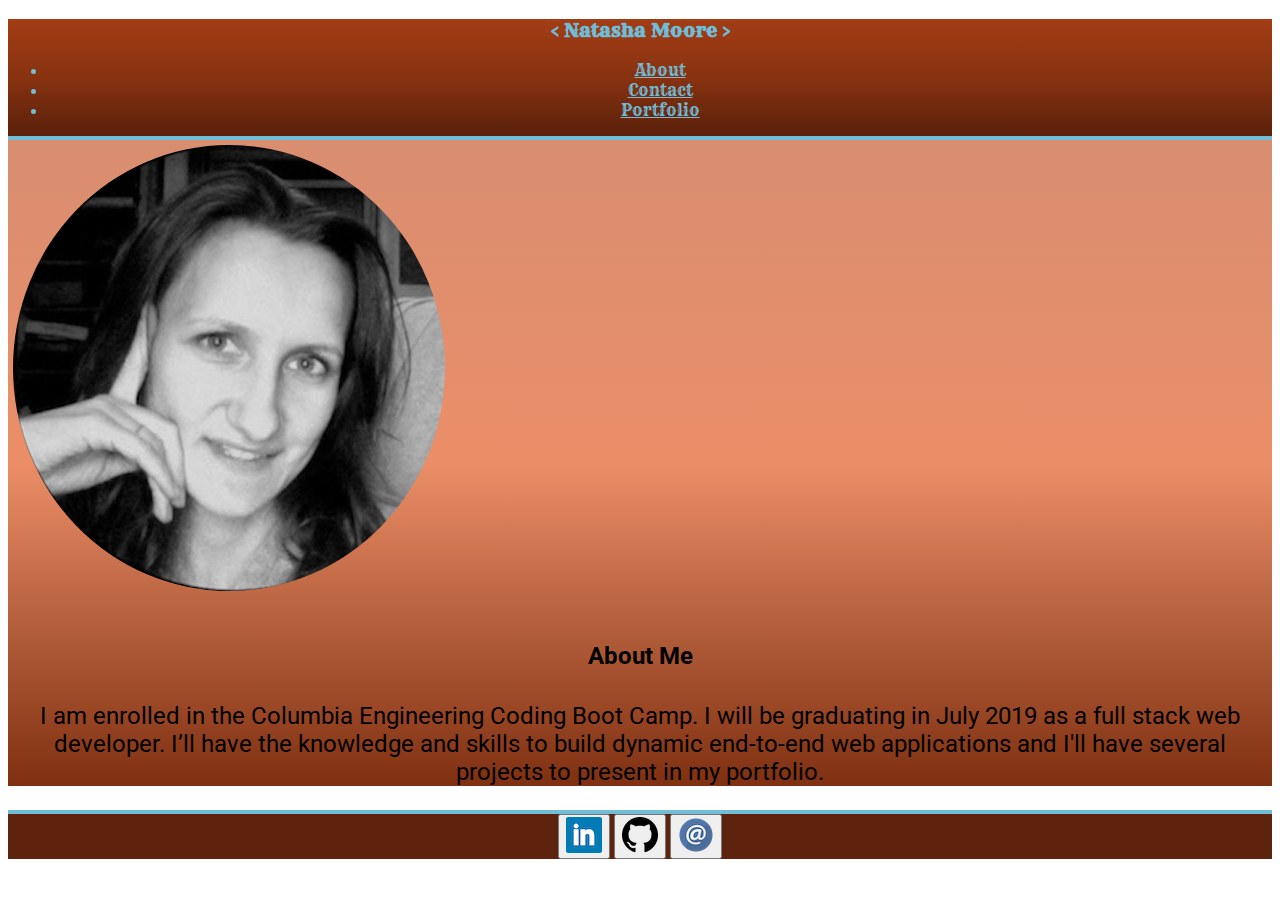
<file: index.html>
<!DOCTYPE html>
<html lang="en">
<head>
    <meta charset="UTF-8">
    <meta name="viewport" content="width=device-width, initial-scale=1.0">
    <meta http-equiv="X-UA-Compatible" content="ie=edge">
    <link href="https://stackpath.bootstrapcdn.com/bootstrap/4.2.1/css/bootstrap.min.css" rel="stylesheet" integrity="sha384-GJzZqFGwb1QTTN6wy59ffF1BuGJpLSa9DkKMp0DgiMDm4iYMj70gZWKYbI706tWS" crossorigin="anonymous">
    <link rel="stylesheet" type="text/css" href="bootstrapCSS.css">
    <link href="https://fonts.googleapis.com/css?family=Roboto|Rye" rel="stylesheet">
    <title>About</title>
</head>
<header>
    <div class="container-fluid">
            
        <div class="row">
            <div id="navBar" class="col-lg-12">
                    <h3>&#60 Natasha Moore &#62</h3>
                        <ul class="nav justify-content-center">
                            <li class="nav-item">
                              <a class="nav-link active" href="index.html">About</a>
                            </li>
                            <li class="nav-item">
                              <a class="nav-link" href="contact.html">Contact</a>
                            </li>
                            <li class="nav-item">
                              <a class="nav-link" href="portfolio.html">Portfolio</a>
                            </li>
                            </ul>
                
          
            </div>
    
        </div>
    </div>
</nav>
        </header>
<body>
         
        <main>
                <div class="container-fluid">
                        <div class="row">
                            <div class="col-sm-4">
                                <div id="Picture">
                                    <img class="img-responsive" id="Me" src="images/oldselfie.jpeg" alt="MyPicture">
                                </div>
                            </div>
    
                            <div class="col-sm-8">
                                <section class="myStory">
                                        <h4>About Me</h4>
                                        <p>I am enrolled in the Columbia Engineering Coding Boot Camp. I will be graduating in July 2019 as a full stack web developer. I’ll have the knowledge and skills to build dynamic end-to-end web applications and I'll have several projects to present in my portfolio.     
                                        </p>
                                        
                                </section>
                            </div>
            </div>
        </div>
   </main>
</body>
<footer>
    
        <div class="container-fluid" style="background-color:#5d230c; text-align: center">
                <div class="col-lg-12" id="links">
                        <button type="button" class="btn btn-outline-secondary"><a href="http://linkedin.com/in/natasha-moore-b49a712b" target="_blank"><img src="images/linkedin-icon.png"></a></button>
                        <button type="button" class="btn btn-outline-secondary"><a href="#" target="_blank"><img src="images/github-icon.png"></a></button>
                        <button type="button" class="btn btn-outline-secondary"><a href="mailto:natalytak@yahoo.com"><img src="images/email-icon.png"></a></button>

                    </div>
            
        </div>
</footer>
</html>
</file>
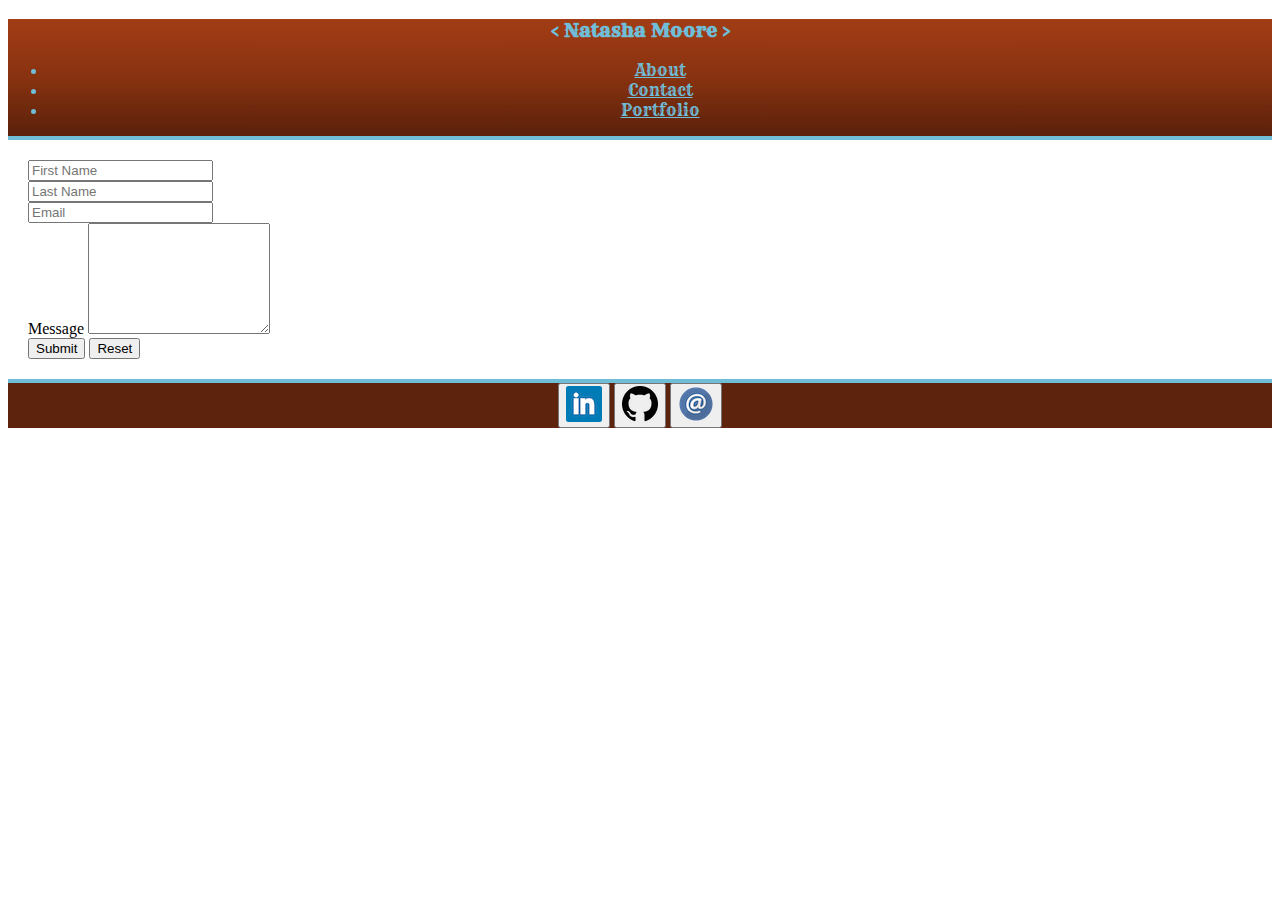
<file: contact.html>
<!DOCTYPE html>
<html lang="en">
<head>
    <meta charset="UTF-8">
    <meta name="viewport" content="width=device-width, initial-scale=1.0">
    <meta http-equiv="X-UA-Compatible" content="ie=edge">
    <link href="https://stackpath.bootstrapcdn.com/bootstrap/4.2.1/css/bootstrap.min.css" rel="stylesheet" integrity="sha384-GJzZqFGwb1QTTN6wy59ffF1BuGJpLSa9DkKMp0DgiMDm4iYMj70gZWKYbI706tWS" crossorigin="anonymous">
    <link rel="stylesheet" type="text/css" href="bootstrapCSS.css">
    <link href="https://fonts.googleapis.com/css?family=Roboto|Rye" rel="stylesheet">
    <title>Contact</title>
</head>
<header>
        <div class="container-fluid">
            
                <div class="row">
                    <div id="navBar" class="col-lg-12">
                            <h3>&#60 Natasha Moore &#62</h3>
                                <ul class="nav justify-content-center">
                                    <li class="nav-item">
                                      <a class="nav-link" href="index.html">About</a>
                                    </li>
                                    <li class="nav-item">
                                      <a class="nav-link active" href="contact.html">Contact</a>
                                    </li>
                                    <li class="nav-item">
                                      <a class="nav-link" href="portfolio.html">Portfolio</a>
                                    </li>
                                    </ul>
                        
                  
                    </div>
            
                </div>
            </div>
        </nav>
        </header>
<body>

        <form style="margin:20px">
                <div class="form-group">
                  <input type="fname" class="form-control" id="exampleFormControlInput1" placeholder="First Name">
                </div>
                <div class="form-group">
                    <input type="lname" class="form-control" id="exampleFormControlInput1" placeholder="Last Name">
                </div>

                <div class="form-group">
                    <input type="email" class="form-control" id="exampleFormControlInput1" placeholder="Email">
                </div>

                <div class="form-group">
                    <label for="exampleFormControlTextarea1">Message</label>
                    <textarea class="form-control" id="exampleFormControlTextarea1" rows="7"></textarea>
                </div>
                <button type="submit" class="btn btn-outline-secondary">Submit</button>
                <button type="reset" class="btn btn-outline-secondary">Reset</button>
        </form>

    </body>
    <footer>
            <div class="container-fluid" style="background-color:#5d230c; text-align: center">
                    <div class="col-lg-12" id="links">
                            <button type="button" class="btn btn-outline-secondary"><a href="http://linkedin.com/in/natasha-moore-b49a712b" target="_blank"><img src="images/linkedin-icon.png"></a></button>
                            <button type="button" class="btn btn-outline-secondary"><a href="#" target="_blank"><img src="images/github-icon.png"></a></button>
                            <button type="button" class="btn btn-outline-secondary"><a href="mailto:natalytak@yahoo.com"><img src="images/email-icon.png"></a></button>
    
                        </div>
                
            </div>
    </footer>
    </html>
</file>
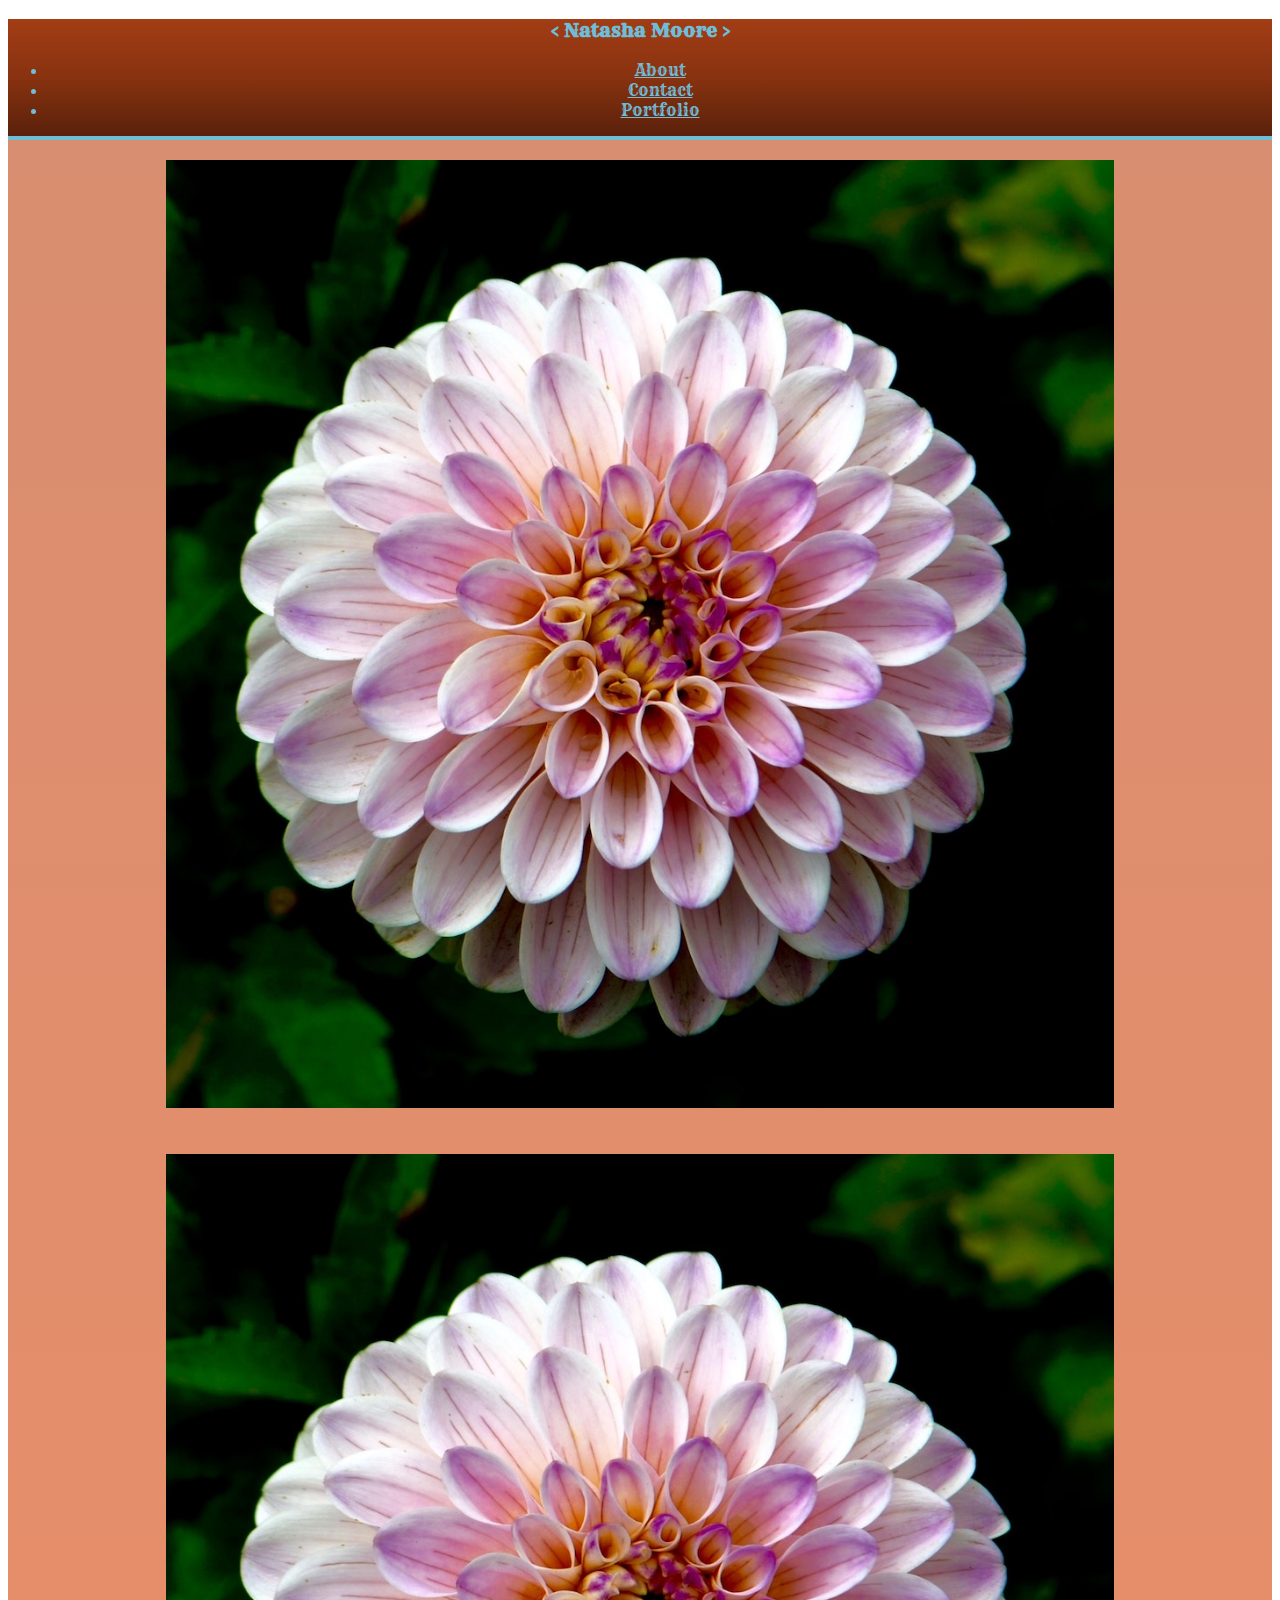
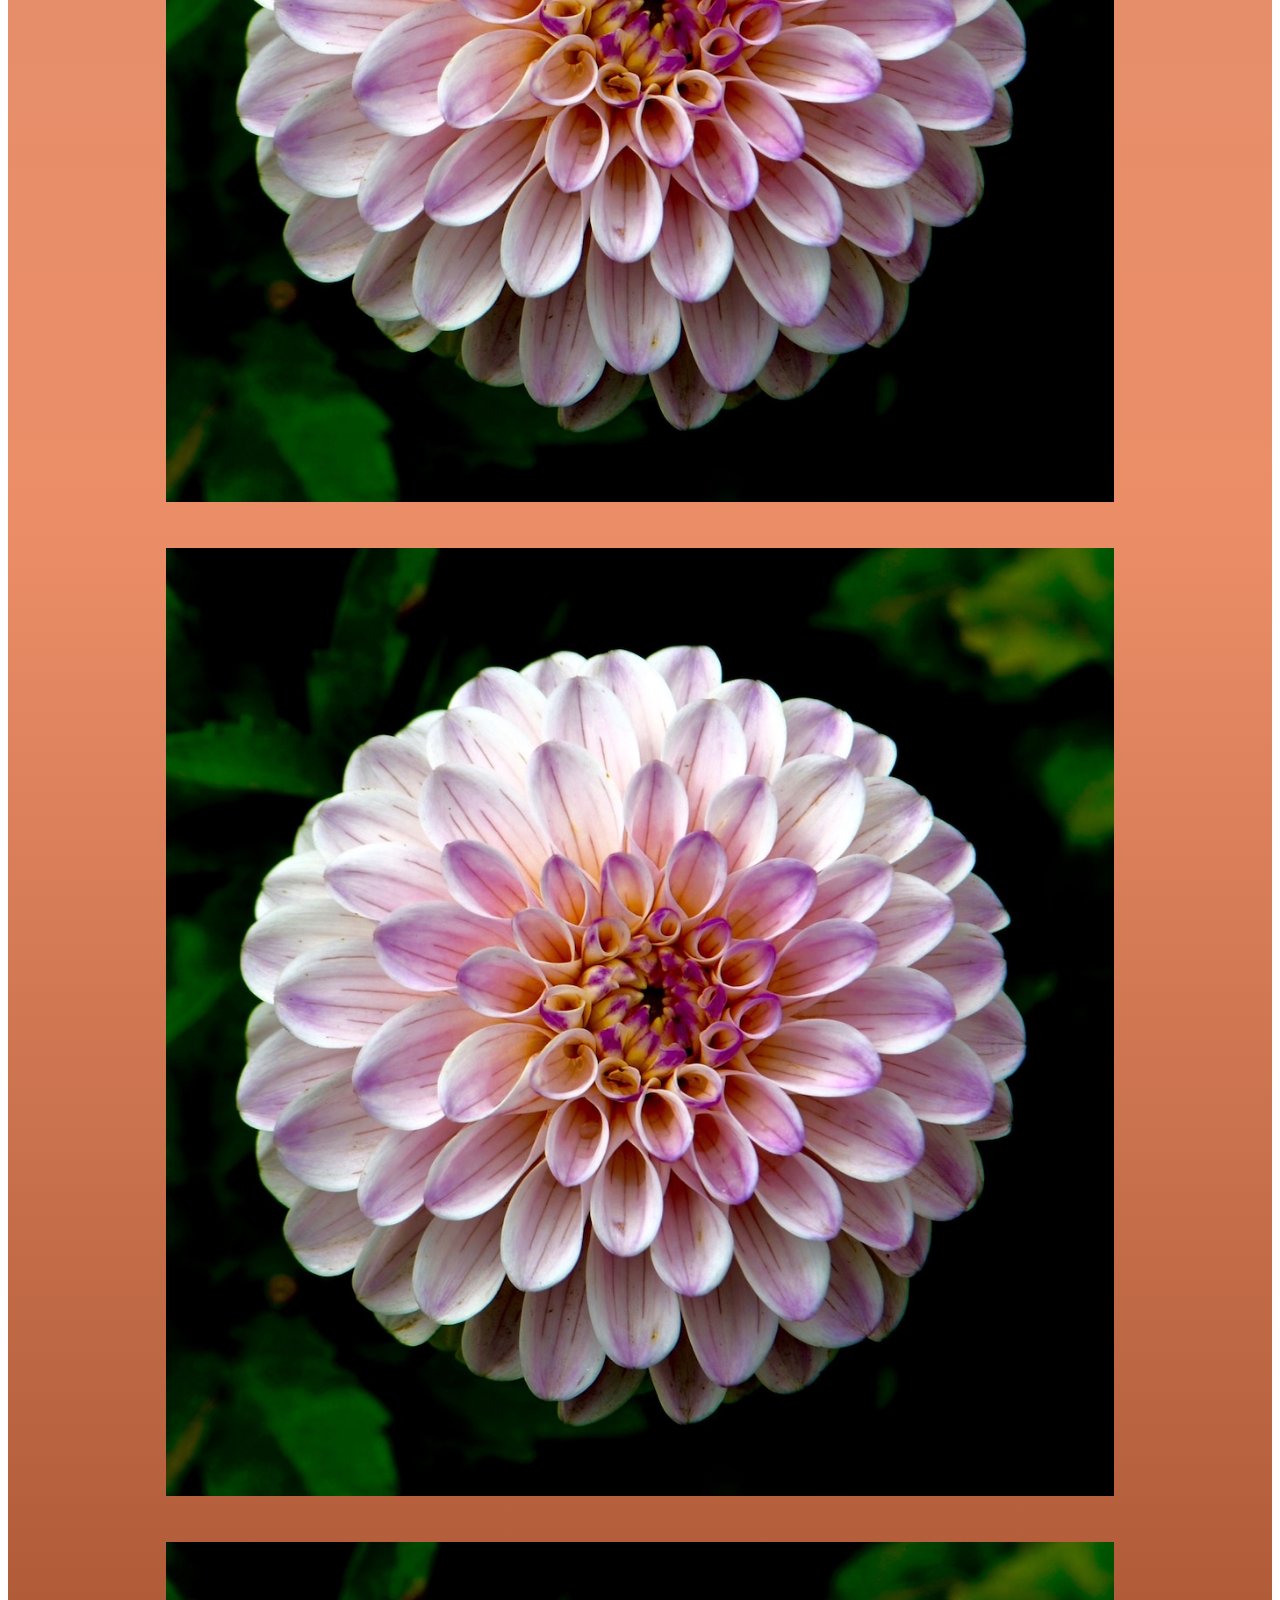
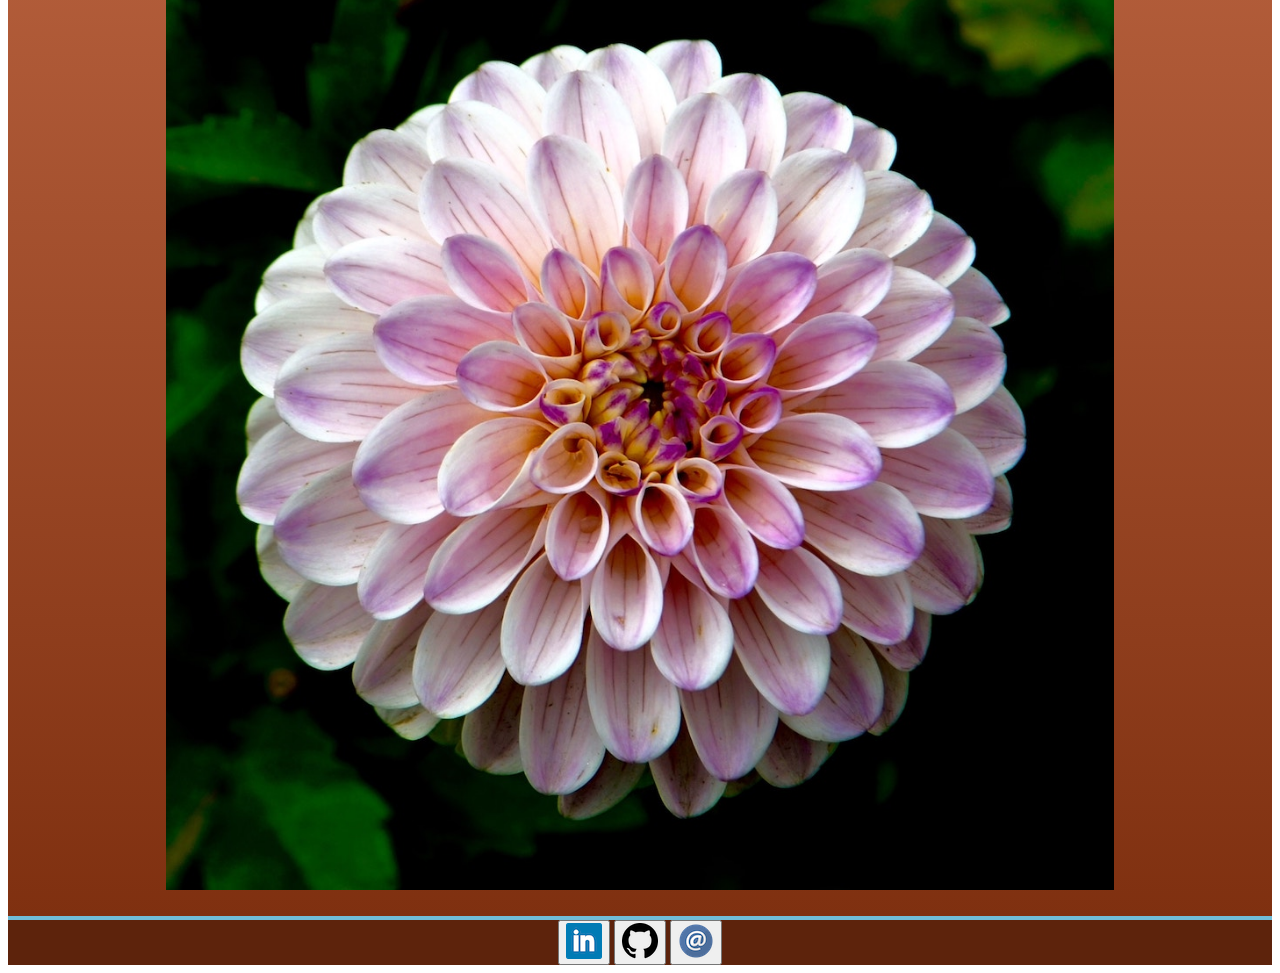
<file: portfolio.html>
<!DOCTYPE html>
<html lang="en">
<head>
    <meta charset="UTF-8">
    <meta name="viewport" content="width=device-width, initial-scale=1.0">
    <meta http-equiv="X-UA-Compatible" content="ie=edge">
    <link href="https://stackpath.bootstrapcdn.com/bootstrap/4.2.1/css/bootstrap.min.css" rel="stylesheet" integrity="sha384-GJzZqFGwb1QTTN6wy59ffF1BuGJpLSa9DkKMp0DgiMDm4iYMj70gZWKYbI706tWS" crossorigin="anonymous">
    <link rel="stylesheet" type="text/css" href="bootstrapCSS.css">
    <link href="https://fonts.googleapis.com/css?family=Roboto|Rye" rel="stylesheet">
    <title>Portfolio</title>
</head>
<header>
    <div class="container-fluid">
            
        <div class="row">
            <div id="navBar" class="col-lg-12">
                    <h3>&#60 Natasha Moore &#62</h3>
                        <ul class="nav justify-content-center">
                            <li class="nav-item">
                              <a class="nav-link active" href="index.html">About</a>
                            </li>
                            <li class="nav-item">
                              <a class="nav-link" href="contact.html">Contact</a>
                            </li>
                            <li class="nav-item">
                              <a class="nav-link" href="portfolio.html">Portfolio</a>
                            </li>
                            </ul>
                
          
            </div>
    
        </div>
    </div>
  </nav>
        </header>
<body>
      <main>
        <div class="container-fluid">
                <div class="row">
                    <div class="col-lg-6 col-sm-12" style="text-align:center">
                                <div class="gallery">
                                    <a target="_blank" href="images/flower.jpeg">
                                      <img src="images/flower.jpeg" alt="flower" class="img-fluid" style="max-width:75%; height:auto; margin:20px; text-align:center;">
                                    </a>
                                </div>
          
          
                                <div class="gallery">
                                      <a target="_blank" href="images/flower.jpeg">
                                        <img src="images/flower.jpeg" alt="flower" class="img-fluid" style="max-width:75%; height:auto; margin:20px; text-align:center;">
                                      </a>
                                </div>
                    </div>
              

                    <div class="col-lg-6 col-sm-12" style="text-align:center">
                            <div class="gallery">
                                    <a target="_blank" href="images/flower.jpeg">
                                      <img src="images/flower.jpeg" alt="flower" class="img-fluid" style="max-width:75%; height:auto; margin:20px; text-align:center;">
                                    </a>
                            </div>
      
      
                            <div class="gallery">
                                  <a target="_blank" href="images/flower.jpeg">
                                      <img src="images/flower.jpeg" alt="flower" class="img-fluid" style="max-width:75%; height:auto; margin:20px; text-align:center;">
                                  </a>
                            </div>
               </div>
            </div>
          </main>
    </body>
    <footer>
        <div class="container-fluid" style="background-color:#5d230c; text-align: center">
            <div class="col-lg-12" id="links">
                    <button type="button" class="btn btn-outline-secondary"><a href="http://linkedin.com/in/natasha-moore-b49a712b" target="_blank"><img src="images/linkedin-icon.png"></a></button>
                    <button type="button" class="btn btn-outline-secondary"><a href="#" target="_blank"><img src="images/github-icon.png"></a></button>
                    <button type="button" class="btn btn-outline-secondary"><a href="mailto:natalytak@yahoo.com"><img src="images/email-icon.png"></a></button>

                </div>
        
    </div>
    </footer>
    </html>
</file>
<file: bootstrapCSS.css>
main {
    background-image: linear-gradient(to top, rgb(127,48,16), rgb(235,142,104), rgb(216, 142, 112));
    background-repeat: no-repeat;
    background-size: cover;
    font-size: 1.5em;
    font-family: 'Roboto', sans-serif;
    
}

#links {
    display: inline;

}
header {
    background-image:linear-gradient(to top, rgb(90,	33,	11), rgb(136, 50, 16), rgb(162, 61, 21));
    border-bottom: 4px solid rgb(112, 189, 216);
    font-family: 'Rye', cursive;
    width:100%;
}

h4 {
    font-weight: bold;
}
#navBar {
    display: inline;
    text-align: center;
    float: none;
    color: rgb(112, 189, 216);
}

li a {
    color: rgb(112, 189, 216);
}

#Me {
    max-width:100%; 
    height:auto; 
    margin:5px;
    overflow: auto;
    text-align: center;
    border-radius: 150%;
}

.myStory {
    text-align: center;
    margin-top:40px;
}

footer {
    border-top: 4px solid rgb(112, 189, 216);
}
</file>
